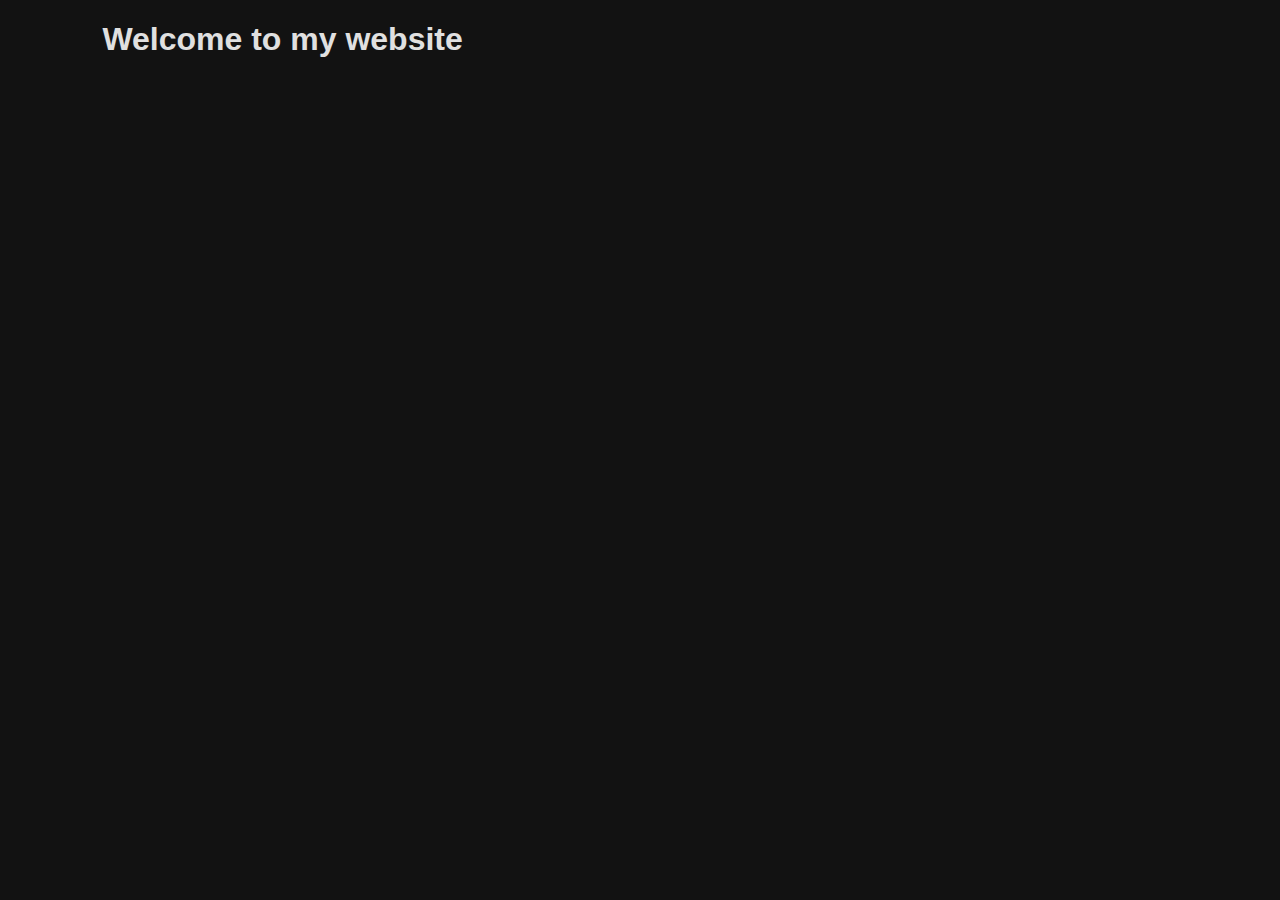
<file: index.html>
<!DOCTYPE html>
<html lang="en">
<head>
    <meta charset="UTF-8">
    <meta name="viewport" content="width=device-width, initial-scale=1.0">
    <title>Document</title>
    <link rel="stylesheet" href="styles.css">
</head>
<body>
    <header><h1>Welcome to my website</h1></header>
    
    
</body>
</html>
</file>
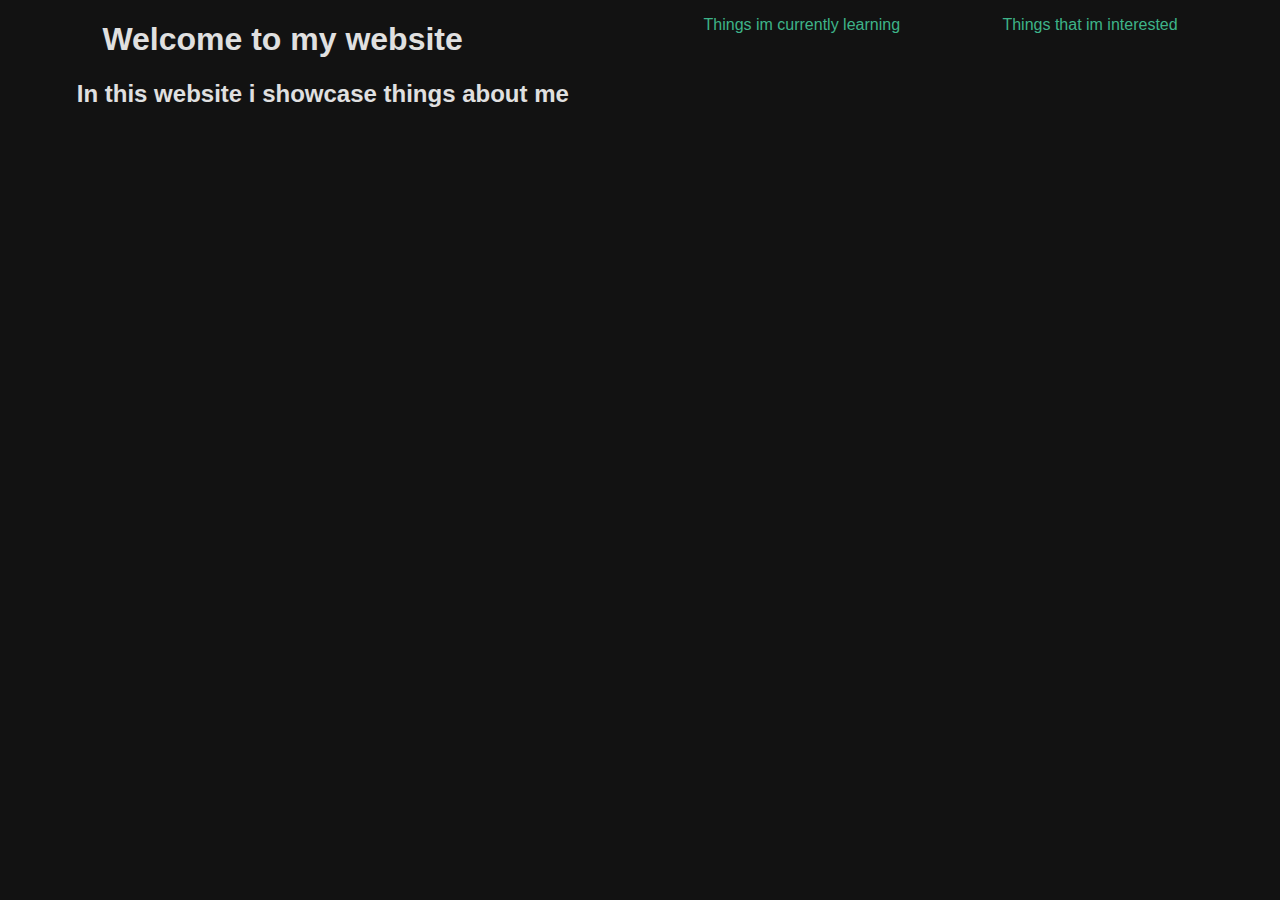
<file: portfolio/index.html>
<!DOCTYPE html>
<html lang="en">

<head>
    <meta charset="UTF-8">
    <meta name="viewport" content="width=device-width, initial-scale=1.0">
    <title>Document</title>
    <link rel="stylesheet" href="styles.css">
</head>

<body>
    <header>
        <h1>Welcome to my website</h1>
    </header>
    <h2>In this website i showcase things about me</h2>
    <nav class="navigation">
    <ul>
        <li><a href="learning.html">Things im currently learning</a></li>
        <li><a href="interests.html">Things that im interested</a></li>
    </ul>
  </nav>

</body>

</html>
</file>
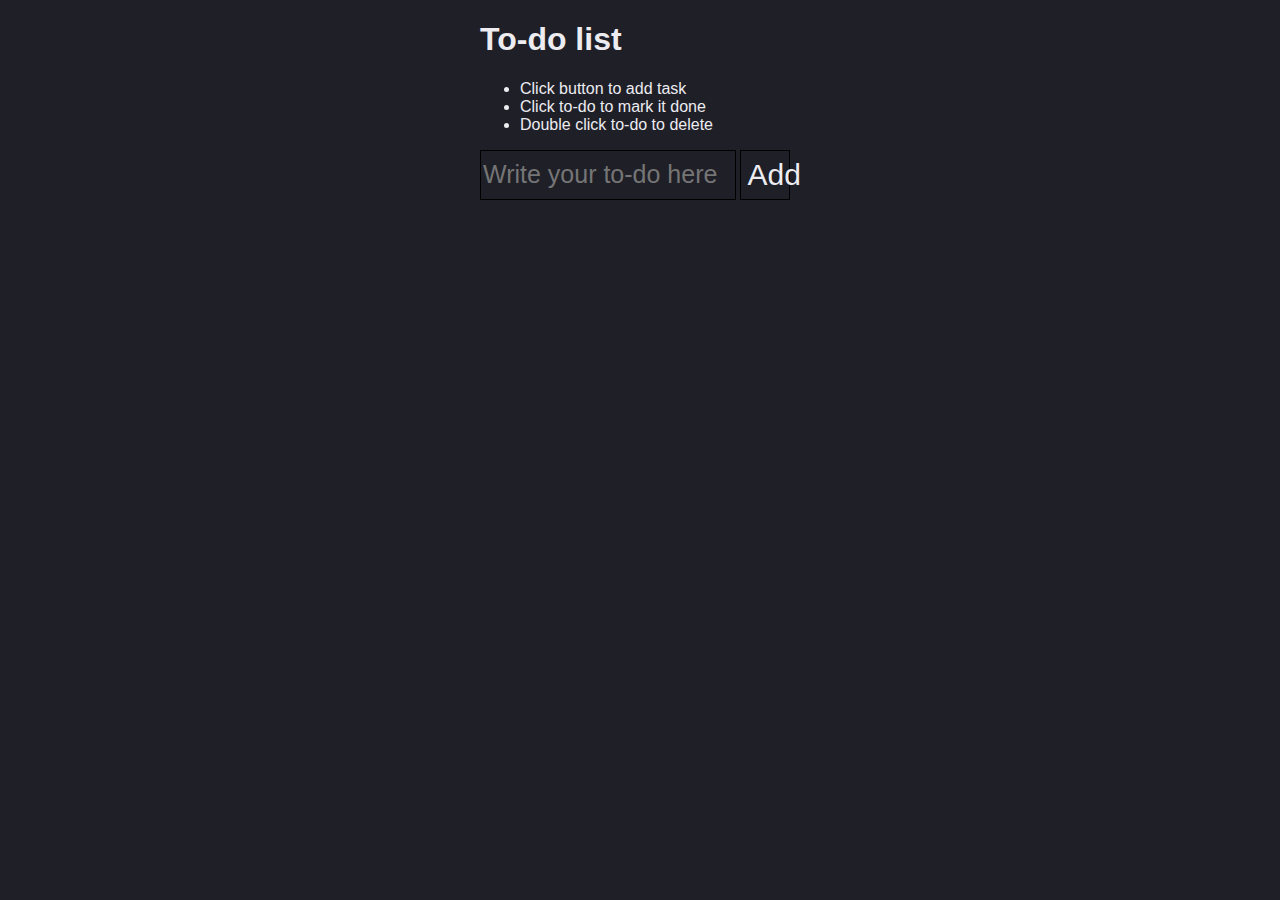
<file: to-do list/index.html>
<!DOCTYPE html>
<html lang="en">
  <head>
    <meta charset="UTF-8" />
    <meta name="viewport" content="width=device-width, initial-scale=1.0" />
    <link rel="stylesheet" href="styles.css" />

    <title>To-do list</title>
  </head>
  <body>
    <h1>To-do list</h1>
    <ul>
      <li>Click button to add task</li>
      <li>Click to-do to mark it done</li>
      <li>Double click to-do to delete</li>
    </ul>
    <div class="container">
      <input id="inputField" type="text" placeholder="Write your to-do here" />
      <button id="addToDo">Add</button>
      <div class="toDo" id="toDoContainer"></div>
    </div>
    <script src="main.js"></script>
  </body>
</html>
</file>
<file: styles.css>
* {
    background-color: #121212;
    color: #E0E0E0;
    font-family: 'Roboto', sans-serif;
    margin-right: 2vw;
    margin-left: 2vw;
}

.navigation {
    position: fixed;
    top: 0;
    right: 0;
}

.navigation ul {
    display: flex;
    flex-direction: row;
    list-style: none;
}

.navigation li {
    margin-right: 2vw;
}

a {
    color: #3EB489;
    text-decoration: none;
}

a:hover {
    color: #00FF7F;
    cursor: pointer
}

header {
    max-width: 45vw;
    overflow-wrap: break-word;
    text-align: justify;
}
</file>
<file: portfolio/styles.css>
* {
    background-color: #121212;
    color: #E0E0E0;
    font-family: 'Roboto', sans-serif;
    margin-right: 2vw;
    margin-left: 2vw;
}

.navigation {
    position: fixed;
    top: 0;
    right: 0;
}

.navigation ul {
    display: flex;
    flex-direction: row;
    list-style: none;
}

.navigation li {
    margin-right: 2vw;
}

a {
    color: #3EB489;
    text-decoration: none;
}

a:hover {
    color: #00FF7F;
    cursor: pointer
}

header {
    max-width: 45vw;
    overflow-wrap: break-word;
    text-align: justify;
}
</file>
<file: to-do list/styles.css>
html,
body {
  width: 50%;
  margin: 0 auto;
  background-color: #1f1f27;
  color: #ececf1;
  font-family: -apple-system, BlinkMacSystemFont, "Segoe UI", Roboto, Oxygen,
    Ubuntu, Cantarell, "Open Sans", "Helvetica Neue", sans-serif;
}
.container {
  width: 360px;
}
#inputField {
  width: 250px;
  height: 46px;
  border: 1px solid black;
  outline: none;
  font-size: 25px;
  vertical-align: middle;
  background-color: #1f1f27;
  color: #ececf1;
  transition: background-color 0.1s;
}
#inputField:not(:placeholder-shown) {
  background-color: #363645;
}
#addToDo {
  height: 50px;
  width: 50px;
  border: 1px solid black;
  vertical-align: middle;
  font-size: 30px;
  background-color: #1f1f27;
  color: #ececf1;
  cursor: pointer;
  transition: background-color 0.1s;
}
#addToDo:hover {
  background-color: #363645;
}
#toDo {
  margin-top: 25px;
}
.paragraph-styling {
  margin: 0;
  cursor: pointer;
  font-size: 25px;
}
</file>
